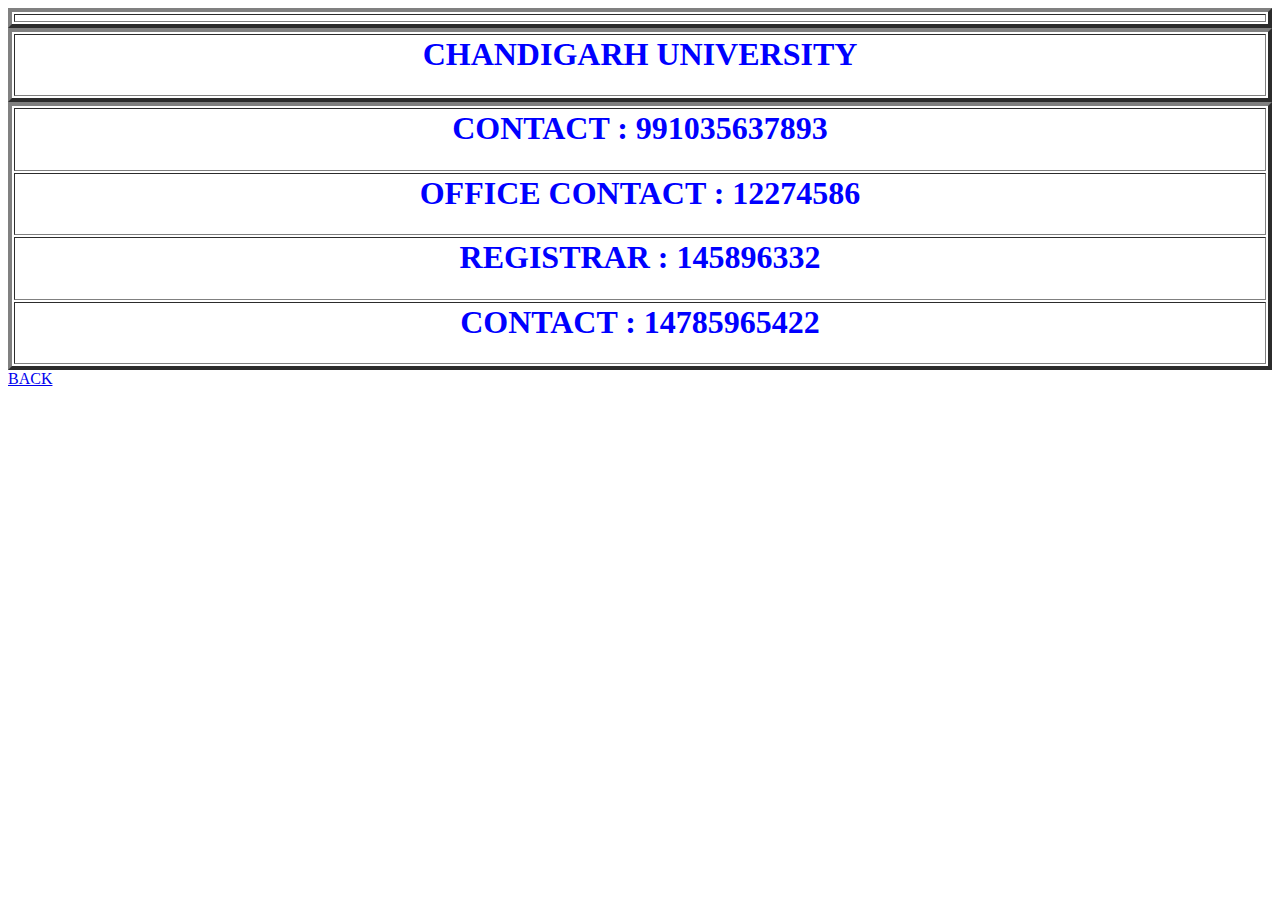
<file: contact.html>
<HTML>
     <HEAD>
         <TITLE>
            <AHREF="Contact.html"</A> CONTACT US
        </TITLE>
    </HEAD>
             <style type="text/css"> body {background-color:"#ADD8E6"} </style>
             <TABLE border="4"width="100%"height="20"> <tr> <th> </th> </tr> </table>
            <TABLE border="4"width="100%"height="20"style="background- color:#FFB6C1;"> 
                <tr> <th> <h1><center><font color="blue">CHANDIGARH UNIVERSITY </center> </h1> </th> </tr>
             </TABLE>
            <TABLE border="4"width="100%"height="20"> 
                <tr> 
                    <th>
                         <h1><center><font color="blue">CONTACT : 991035637893 </center>
                    </th> 
                </tr>

                <tr> 
                    <th>
                         <h1><center><font color="blue"> OFFICE CONTACT : 12274586 </center>
                    </th> 
                </tr>

                <tr> 
                    <th>
                         <h1><center><font color="blue">REGISTRAR : 145896332 </center>
                    </th> 
                </tr>

                <tr> 
                    <th>
                         <h1><center><font color="blue">CONTACT : 14785965422 </center>
                    </th> 
                </tr>
            </TABLE>
            <a href="index.html">BACK</a>
</file>
